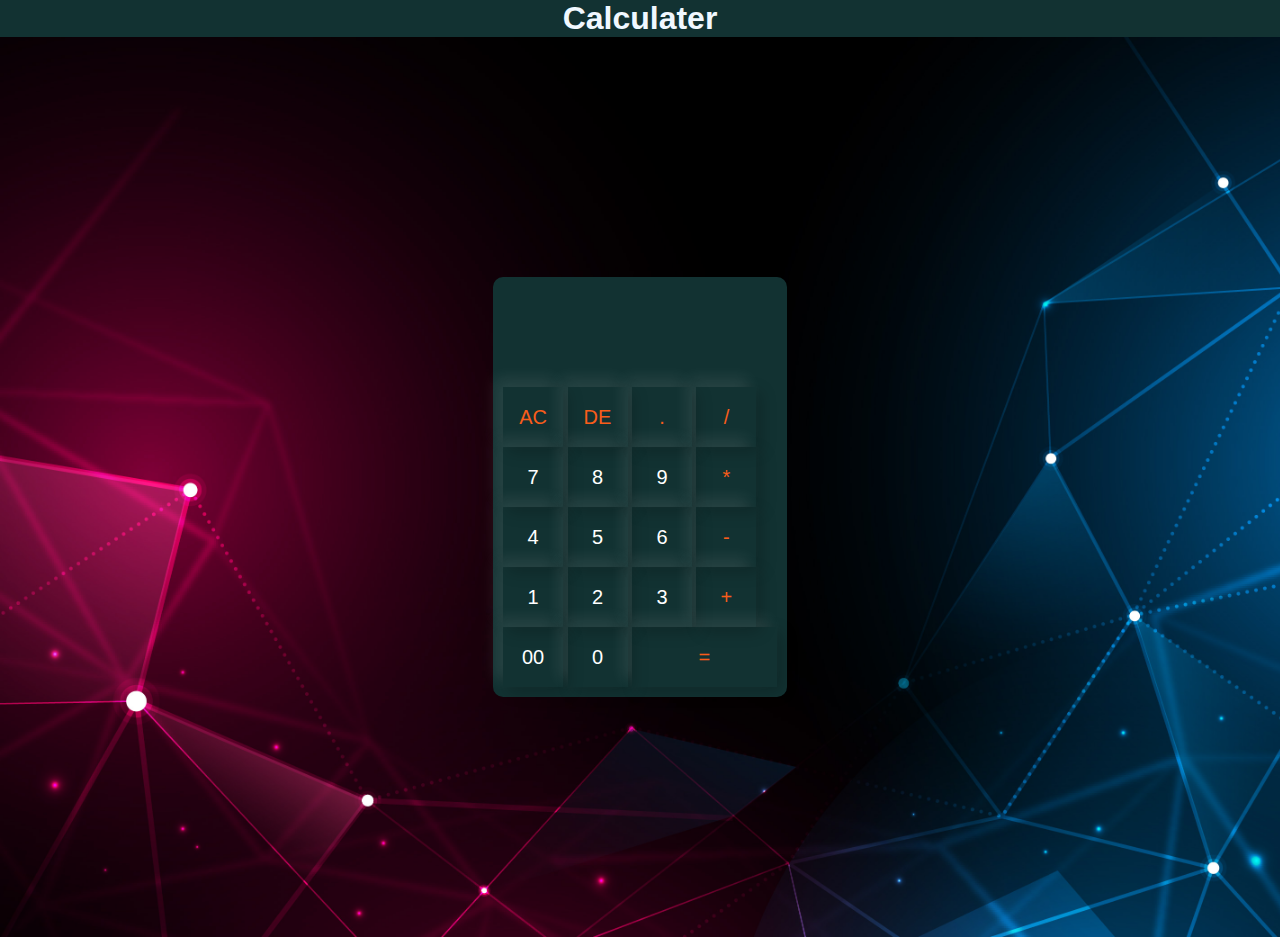
<file: project - Codsoft/Calculater/index.html>
<!DOCTYPE html>
<html lang="en">
<head>
    <meta charset="UTF-8">
    <meta name="viewport" content="width=device-width, initial-scale=1.0">
    <title>Calculater</title>
    <link rel="stylesheet" href="style.css">
</head>
<body>
    <div class="title">
        <h1>Calculater</h1>
    </div>
    <div class="container">
<div class="calculater">
    <form >
        <div class="display"> 
            <input type="text" name="display">
        </div>
        <div >
            <input type="button" value="AC" onclick="display.value = ''" class="operater">
            <input type="button" value="DE" onclick="display.value = display.value.toString().slice(0,-1)" class="operater">
            <input type="button" value="." onclick="display.value += '.'" class="operater">
            <input type="button" value="/" onclick="display.value += '/'" class="operater">
        </div>
        <div>
            <input type="button" value="7" onclick="display.value += '7' ">
            <input type="button" value="8" onclick="display.value += '8'">
            <input type="button" value="9" onclick="display.value += '9'">
            <input type="button" value="*" onclick="display.value += '*'" class="operater">
        </div>
        <div>
            <input type="button" value="4" onclick="display.value += '4'">
            <input type="button" value="5" onclick="display.value += '5'">
            <input type="button" value="6" onclick="display.value += '6'">
            <input type="button" value="-" onclick="display.value += '-'" class="operater">
        </div>
        <div>
            <input type="button" value="1" onclick="display.value += '1'">
            <input type="button" value="2" onclick="display.value += '2'">
            <input type="button" value="3" onclick="display.value += '3'">
            <input type="button" value="+" onclick="display.value += '+'" class="operater">
        </div>
        <div>
            <input type="button" value="00" onclick="display.value += '00'">
            <input type="button" value="0" onclick="display.value += '0'">
            <input type="button" value="=" onclick="display.value = eval(display.value)"class="equal operater" >
            
        </div>

        
    </form>
</div>
    </div>
</body>
</html>
</file>
<file: project - Codsoft/Calculater/style.css>
*{
    margin: 0;
    padding: 0;
    font-family: 'Franklin Gothic Medium', 'Arial Narrow', Arial, sans-serif;
    box-sizing: border-box;
}
.container{
    width: 100%;
    height: 100vh;
    background-image: url(img/3607424.jpg);
    background-size: cover;
    display: flex;
    align-items: center;
    justify-content: center;

}
.calculater{
    background: rgb(18, 50, 50);
    padding: 10px;
    border-radius: 10px;
}
.calculater form input{
    border: 0;
    outline: 0;
    width: 60px;
    height: 60px;
    box-shadow: -8px -8px 15px rgb(255, 255, 255,0.1),5px 5px 15px rgb(0,0,0,0.2);
    background: transparent;
    font-size: 20px;
    color: white;
    cursor: pointer;
}
form .display{
    display: flex;
    justify-content: flex-end;
    margin: 20px 0;

}
form .display input{
    text-align: right;
    flex: 1;
    font-size: 40px;
    box-shadow: none;

}
form input.equal{
    width: 145px;
}
form input.operater{
    color: hsl(18, 95%, 54%);
}
.title h1{
    display: flex;
    justify-content: center;
    background-color: rgb(18, 50, 50);
    font-size: xx-large;
    color: aliceblue;
   
}
</file>
